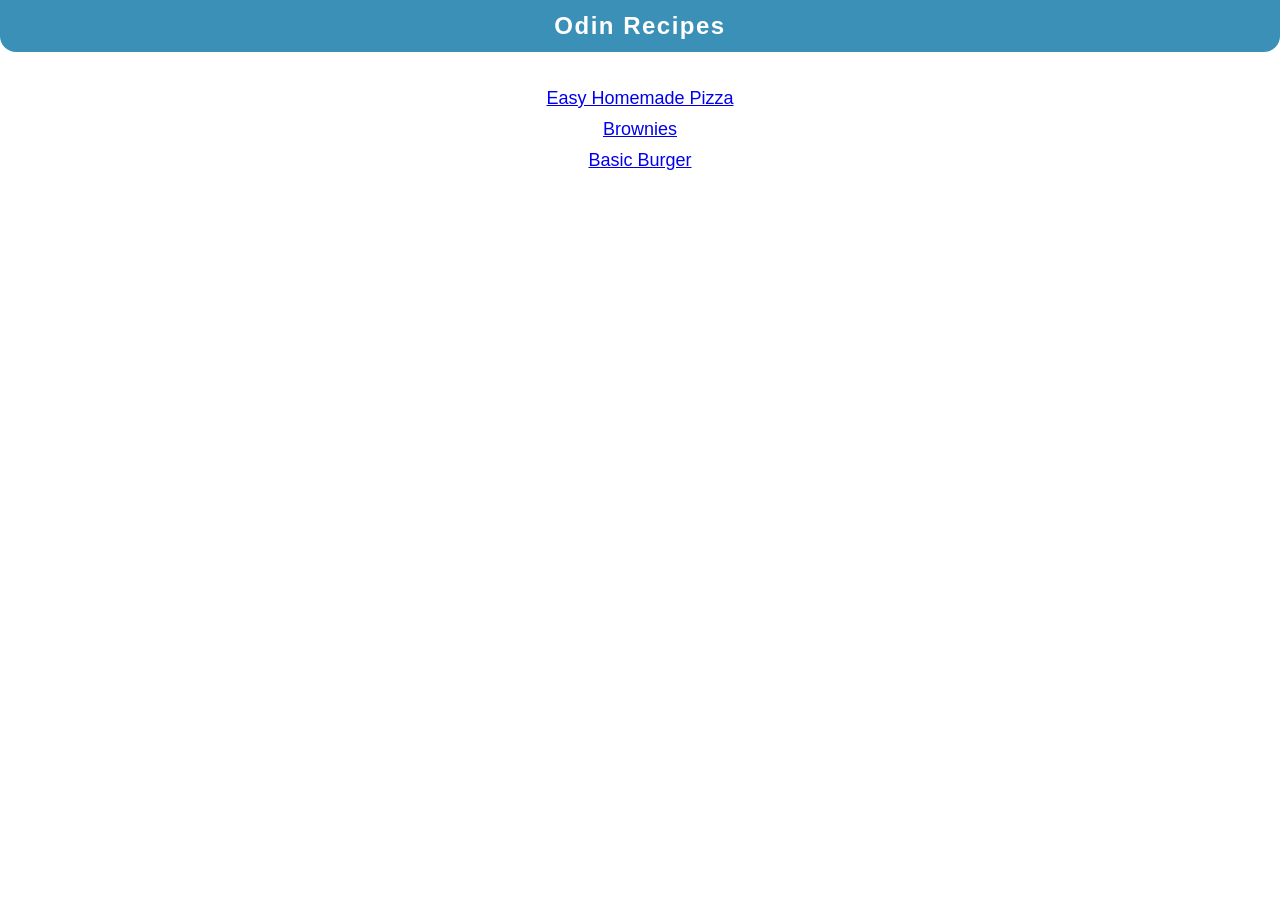
<file: index.html>
<!DOCTYPE html>
<html lang="en">
<head>
    <meta charset="UTF-8">
    <meta name="viewport" content="width=device-width, initial-scale=1.0">
    <link rel="stylesheet" href="css/style.css">
    <title>Document</title>
</head>
<body>
    <div class="header">
        <h1>Odin Recipes</h1>
    </div>
    <div class="main">
        <ul>
            <li><a href="./recipes/pizza.html">Easy Homemade Pizza </a></li>
            <li><a href="./recipes/brownies.html">Brownies</a></li>
            <li><a href="./recipes/burger.html">Basic Burger</a></li>
        </ul>
    </div>
</body>
</html>
</file>
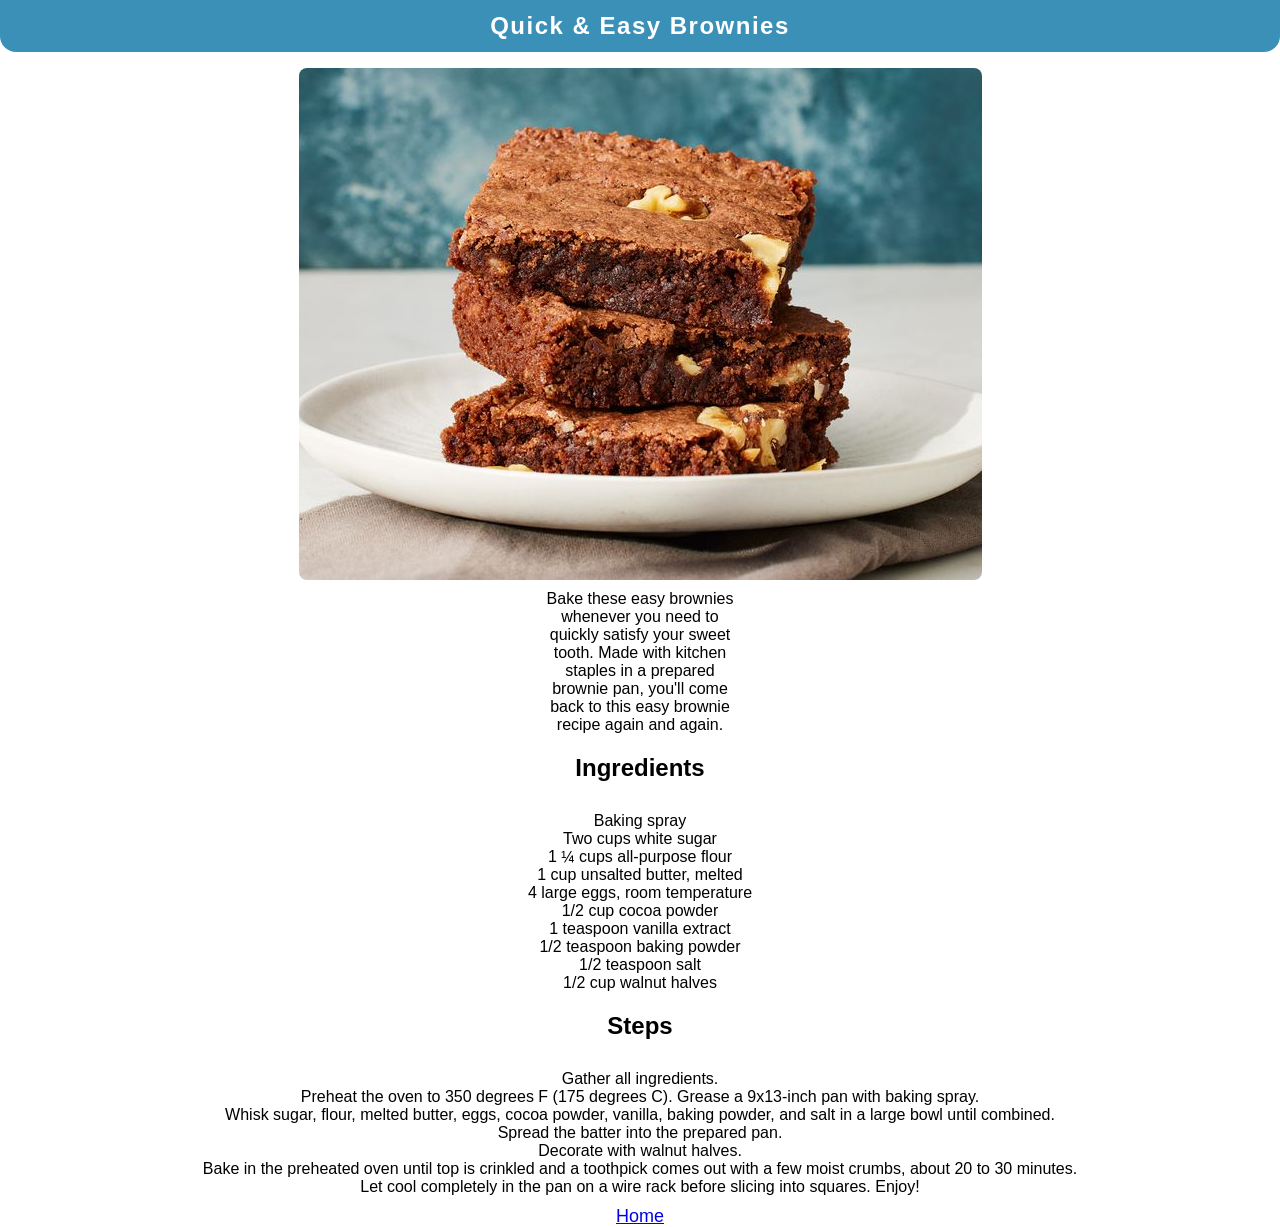
<file: recipes/brownies.html>
<!DOCTYPE html>
<html lang="en">
<head>
    <meta charset="UTF-8">
    <meta name="viewport" content="width=device-width, initial-scale=1.0">
    <link rel="stylesheet" href="../css/style.css">
    <title>Document</title>
</head>
<body>
    <div class="header">
        <h1>Quick & Easy Brownies</h1>
    </div>

    <div class="image">
        <img src="../static/brownies.jpg" alt="Finalised result from Brownies recipe.">
        <p>Bake these easy brownies whenever you need to quickly satisfy your sweet tooth. Made with kitchen staples in a prepared brownie pan, you'll come back to this easy brownie recipe again and again. </p>
    </div>

    <div class="container">
        <h2>Ingredients</h2>
        <ul>
            <li>Baking spray</li>
            <li>Two cups white sugar</li>
            <li>1 ¼ cups all-purpose flour</li>
            <li>1 cup unsalted butter, melted</li>
            <li>4 large eggs, room temperature</li>
            <li>1/2 cup cocoa powder</li>
            <li>1 teaspoon vanilla extract</li>
            <li>1/2 teaspoon baking powder</li>
            <li>1/2 teaspoon salt</li>
            <li>1/2 cup walnut halves</li>
        </ul>
    </div>

    <div class="container">
        <h2>Steps</h2>
        <ol>
            <li>Gather all ingredients.</li>
            <li>Preheat the oven to 350 degrees F (175 degrees C). Grease a 9x13-inch pan with baking spray.</li>
            <li>Whisk sugar, flour, melted butter, eggs, cocoa powder, vanilla, baking powder, and salt in a large bowl until combined.</li>
            <li>Spread the batter into the prepared pan.</li>
            <li>Decorate with walnut halves.</li>
            <li>Bake in the preheated oven until top is crinkled and a toothpick comes out with a few moist crumbs, about 20 to 30 minutes.</li>
            <li>Let cool completely in the pan on a wire rack before slicing into squares. Enjoy!</li>
        </ol>
    </div>

    <a href="../index.html">Home</a>
</body>
</html>
</file>
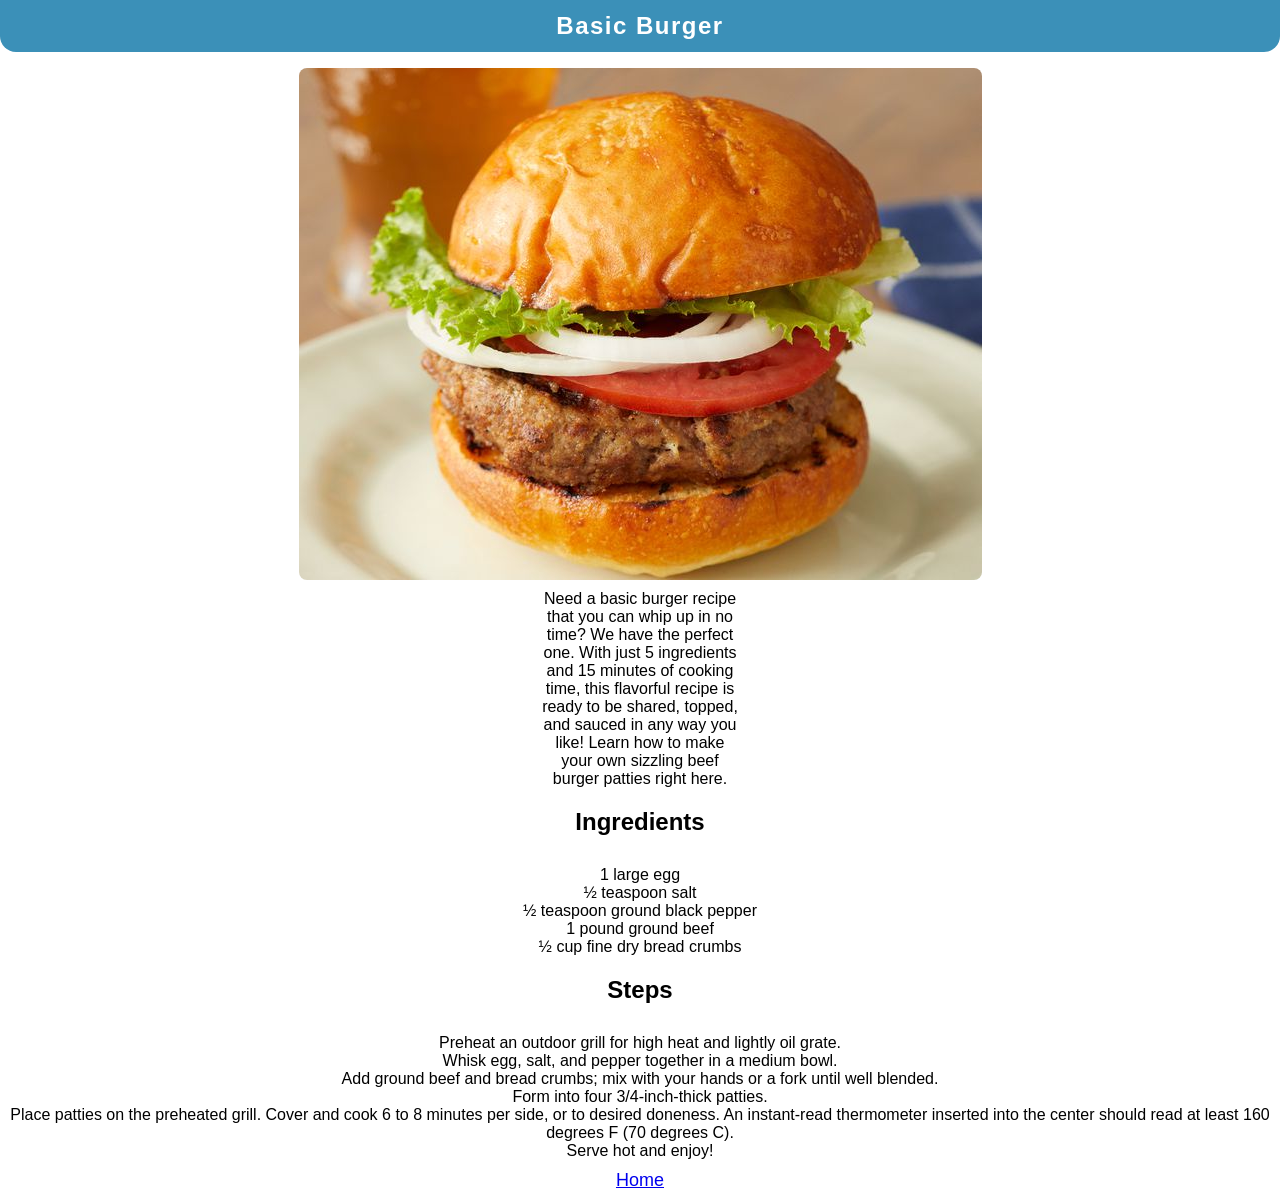
<file: recipes/burger.html>
<!DOCTYPE html>
<html lang="en">
<head>
    <meta charset="UTF-8">
    <meta name="viewport" content="width=device-width, initial-scale=1.0">
    <link rel="stylesheet" href="../css/style.css">
    <title>Document</title>
</head>
<body>
    <div class="header">
        <h1>Basic Burger</h1>
    </div>

    <div class="image">
        <img src="../static/burger.jpg" alt="Finalised result from Burger recipe.">
        <p>Need a basic burger recipe that you can whip up in no time? We have the perfect one. With just 5 ingredients and 15 minutes of cooking time, this flavorful recipe is ready to be shared, topped, and sauced in any way you like! Learn how to make your own sizzling beef burger patties right here. </p>
    </div>

    <div class="container">
        <h2>Ingredients</h2>
        <ul>
            <li>1 large egg</li>
            <li>½ teaspoon salt</li>
            <li>½ teaspoon ground black pepper</li>
            <li>1 pound ground beef</li>
            <li>½ cup fine dry bread crumbs</li>
        </ul>
    </div>

    <div class="container">
        <h2>Steps</h2>
        <ol>
            <li>Preheat an outdoor grill for high heat and lightly oil grate.</li>
            <li>Whisk egg, salt, and pepper together in a medium bowl.</li>
            <li>Add ground beef and bread crumbs; mix with your hands or a fork until well blended.</li>
            <li>Form into four 3/4-inch-thick patties.</li>
            <li>Place patties on the preheated grill. Cover and cook 6 to 8 minutes per side, or to desired doneness. An instant-read thermometer inserted into the center should read at least 160 degrees F (70 degrees C).</li>
            <li>Serve hot and enjoy!</li>
        </ol>
    </div>

    <a href="../index.html">Home</a>
</body>
</html>
</file>
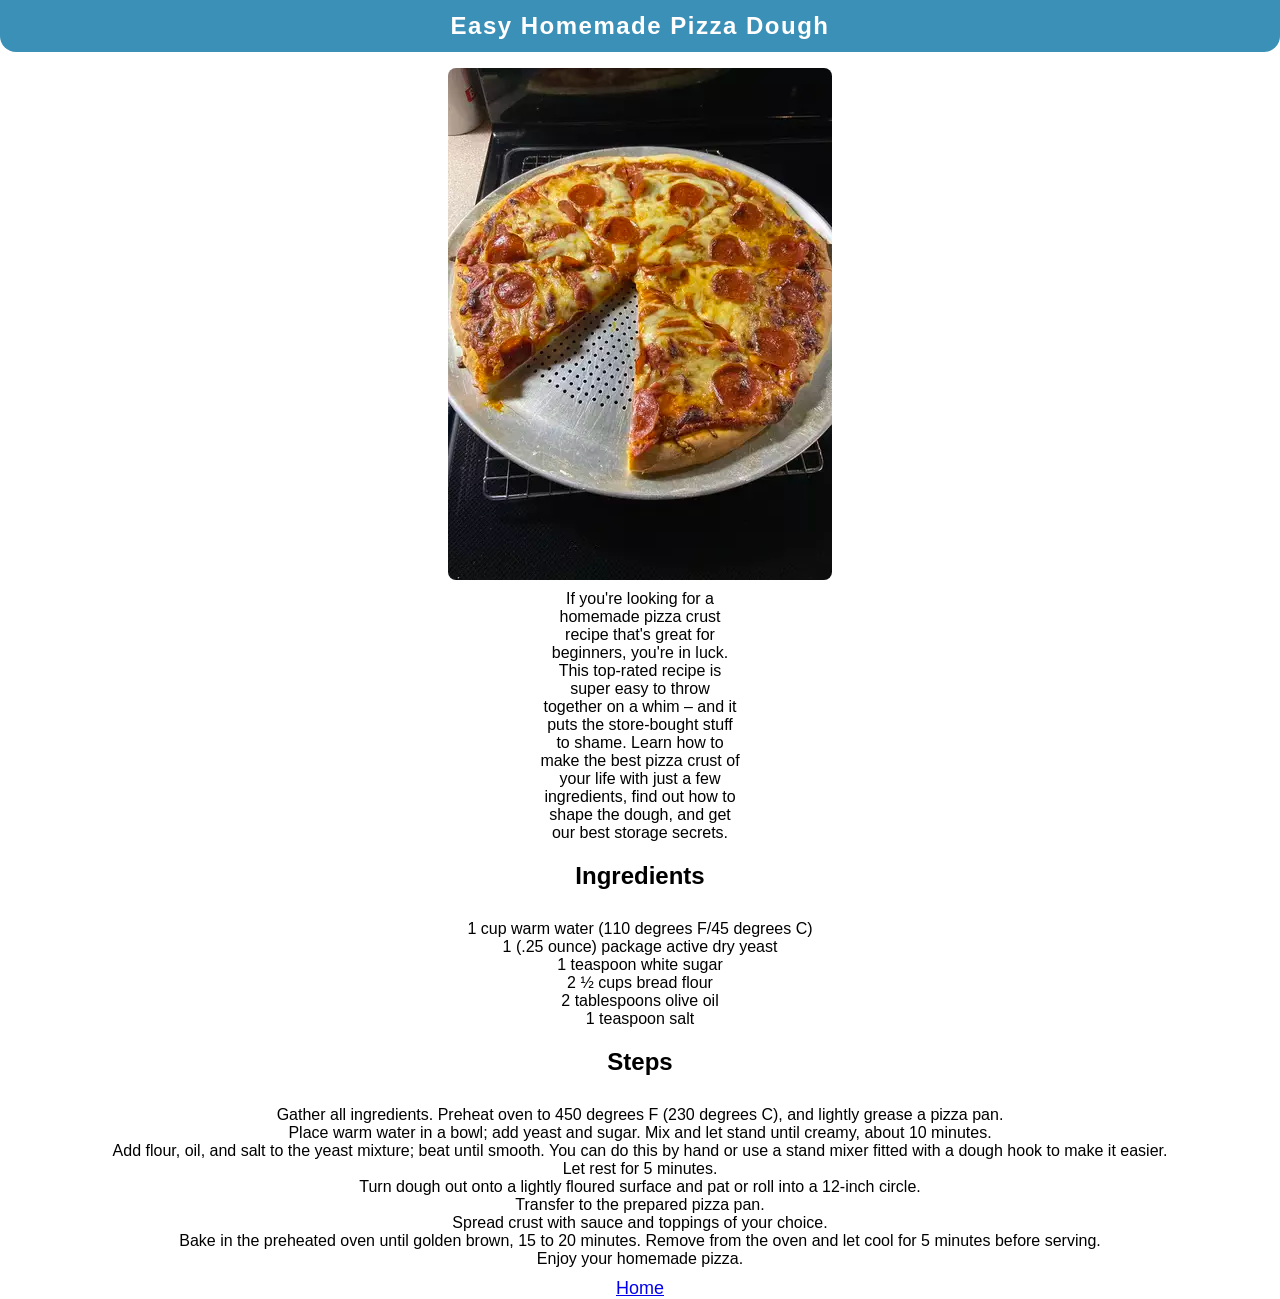
<file: recipes/pizza.html>
<!DOCTYPE html>
<html lang="en">
<head>
    <meta charset="UTF-8">
    <meta name="viewport" content="width=device-width, initial-scale=1.0">
    <link rel="stylesheet" href="../css/style.css">
    <title>Document</title>
</head>
<body>
    <div class="header">
        <h1>Easy Homemade Pizza Dough</h1>
    </div>

    <div class="image">
        <img src="../static/pizza.webp" alt="Finalised result from Pizza recipe.">
        <p>If you're looking for a homemade pizza crust recipe that's great for beginners, you're in luck. This top-rated recipe is super easy to throw together on a whim – and it puts the store-bought stuff to shame. Learn how to make the best pizza crust of your life with just a few ingredients, find out how to shape the dough, and get our best storage secrets. </p>
    </div>

    <div class="container">
        <h2>Ingredients</h2>
        <ul>
            <li>1 cup warm water (110 degrees F/45 degrees C)</li>
            <li>1 (.25 ounce) package active dry yeast</li>
            <li>1 teaspoon white sugar</li>
            <li>2 ½ cups bread flour</li>
            <li>2 tablespoons olive oil</li>
            <li>1 teaspoon salt</li>
        </ul>
    </div>

    <div class="container">
        <h2>Steps</h2>
        <ol>
            <li>Gather all ingredients. Preheat oven to 450 degrees F (230 degrees C), and lightly grease a pizza pan.</li>
            <li>Place warm water in a bowl; add yeast and sugar. Mix and let stand until creamy, about 10 minutes.</li>
            <li>Add flour, oil, and salt to the yeast mixture; beat until smooth. You can do this by hand or use a stand mixer fitted with a dough hook to make it easier.</li>
            <li>Let rest for 5 minutes.</li>
            <li>Turn dough out onto a lightly floured surface and pat or roll into a 12-inch circle.</li>
            <li>Transfer to the prepared pizza pan.</li>
            <li>Spread crust with sauce and toppings of your choice.</li>
            <li>Bake in the preheated oven until golden brown, 15 to 20 minutes. Remove from the oven and let cool for 5 minutes before serving.</li>
            <li>Enjoy your homemade pizza.</li>
        </ol>
    </div>

    <a href="../index.html">Home</a>
</body>
</html>
</file>
<file: css/style.css>
body {
    margin: 0;
    padding: 0;
    font-family: 'Segoe UI', Tahoma, Geneva, Verdana, sans-serif;
}

.main {
    display: flex;
    justify-content: center;
    align-items: center;
}

.header {
    background-color: rgb(59, 144, 184);
    border-radius: 0px 0px 16px 16px;
}

.header h1 {
    margin-top: 0;    /* Stop margin collapsing */
    text-align: center;
    padding: 12px;
    font-size: 24px;
    letter-spacing: 1.5px;
    color: white;
}

ul, ol {
    list-style: none;
    margin: 0;
    padding: 0;
    padding-top: 10px;
    text-align: center;
}

.image img {
    display: block;
    margin: auto;
    margin-bottom: 10px;
    border-radius: 8px;
    max-width: 100%;
    height: auto;
}

.image p {
    text-align: center;
    margin: 0px 60vh;
}

.container {
    text-align: center;
}

.container h2 {
    font-weight: bold;

}

a {
    display: block;
    margin-top: 10px;
    font-size: 18px;
    text-align: center;
}
</file>
